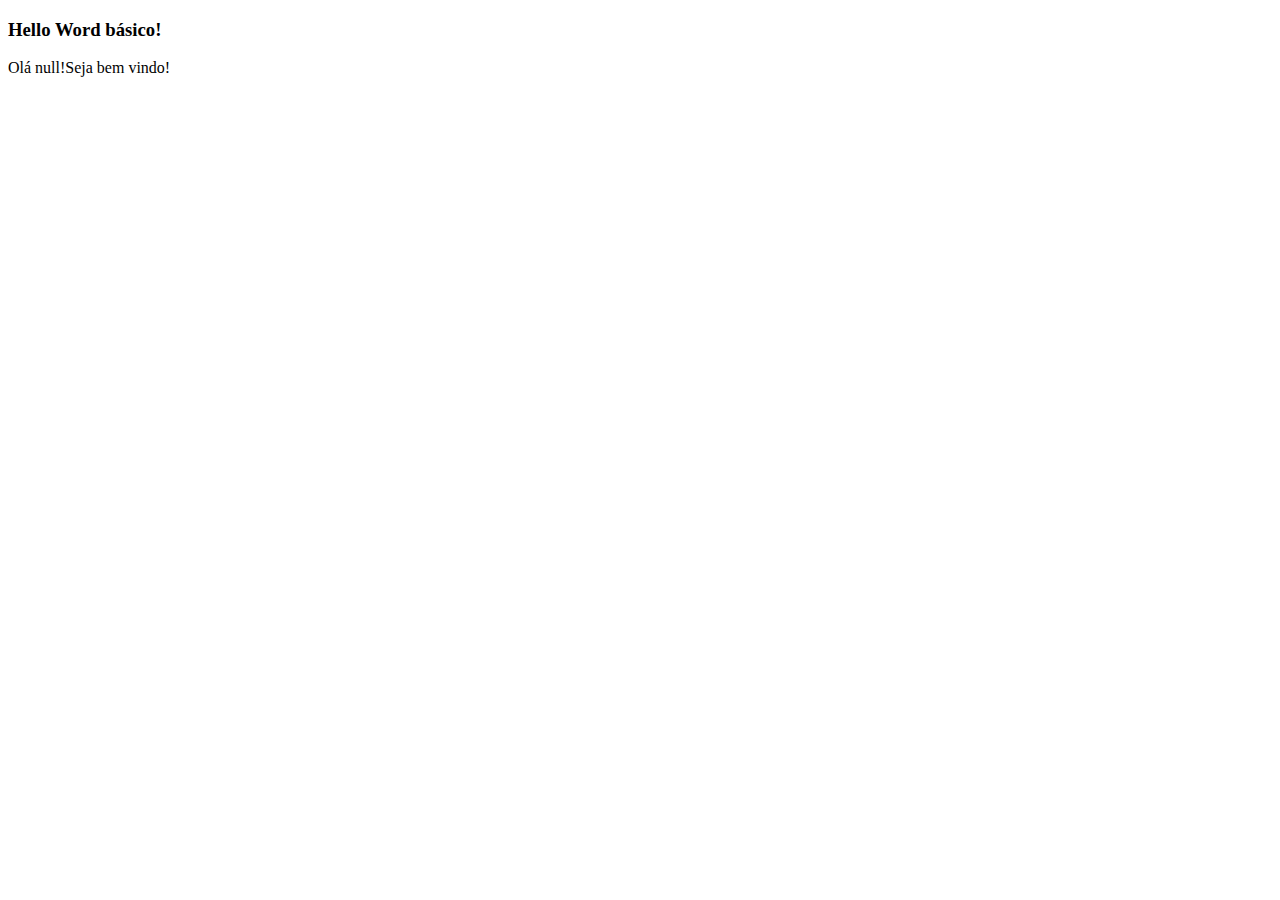
<file: index.html>
<!DOCTYPE html>
<html lang="en">

<head>
    <meta charset="UTF-8">
    <meta name="viewport" content="width=device-width, initial-scale=1.0">
    <title>Document</title>
</head>

<body>
    <h3> Hello Word básico!</h3>
    <script language="javascript">

        /*
    
            ....comentario de bloco
    
    
        */

        //Variaveis
        var js_nome;

        //Entrada
        js_nome = window.prompt('Informe o nome: ', 'Leticia');

        //Saida
        document.write('Olá ' + js_nome + '!Seja bem vindo!');


    </script>
</body>

</html>
</file>
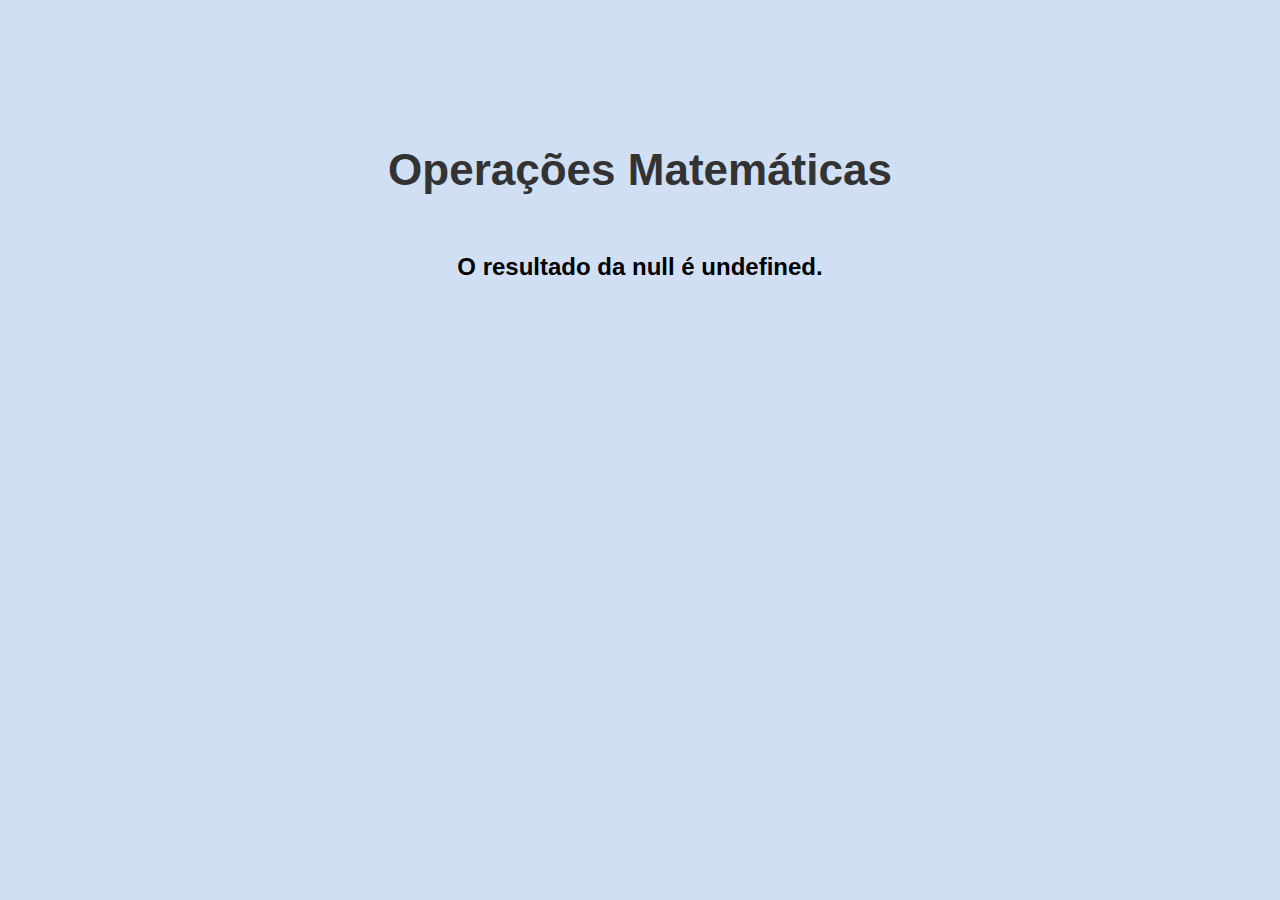
<file: 10_Operacoes/index.html>
<!DOCTYPE html>
<html lang="en">
<head>
    <meta charset="UTF-8">
    <meta name="viewport" content="width=device-width, initial-scale=1.0">
    <link rel="stylesheet" href="style.css">
    <title> Exemplo - Operações Matemáticas</title>
</head>
<body>
     <h1> Operações Matemáticas</h1>
     <h2><span id="resultado"> </span></h2>
     <br> 
     <script src="main.js"> </script>
</body>
</html>
</file>
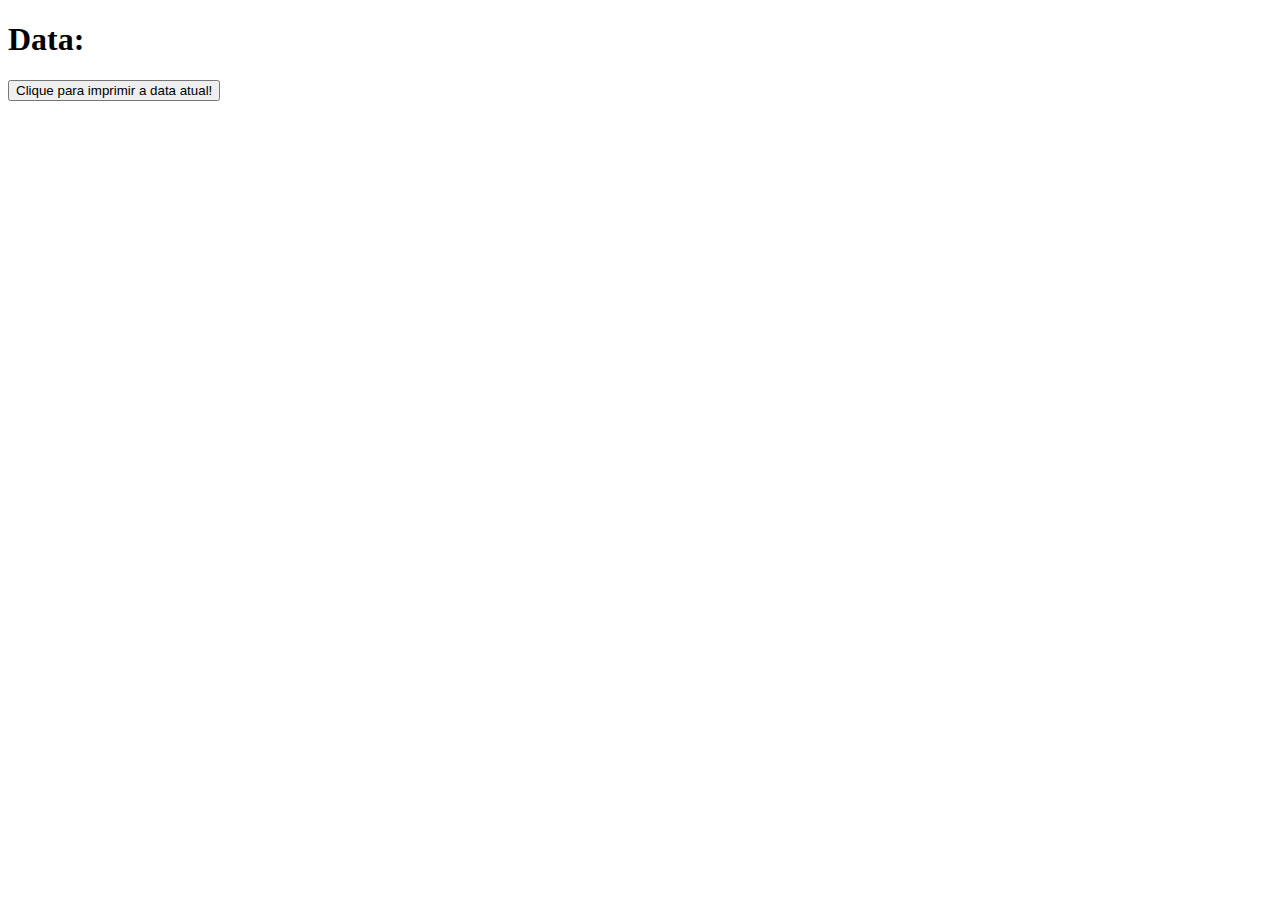
<file: pagina1.html>
<!DOCTYPE html>
<html lang="en">
<head>
    <meta charset="UTF-8">
    <meta name="viewport" content="width=device-width, initial-scale=1.0">
    <title>Document</title>
</head>
<body>
    
    <h1> Data:</h1>

    <button type="button" onclick="document.getElementById('demo').innerHTML = Date()">
    Clique para imprimir a data atual!
    </button>

    <p id ="demo"> </p>
</body>
</html>
</file>
<file: 10_Operacoes/style.css>
body {
    font-family: 'Segoe UI', Tahoma, Geneva, Verdana, sans-serif;
    text-align: center;
    padding: 80px;
    background-color: rgb(208, 223, 244);
}

h1 {
    text-align: center;
    padding: 28px;
    color: #333;
    font-size: 44px;
}
</file>
